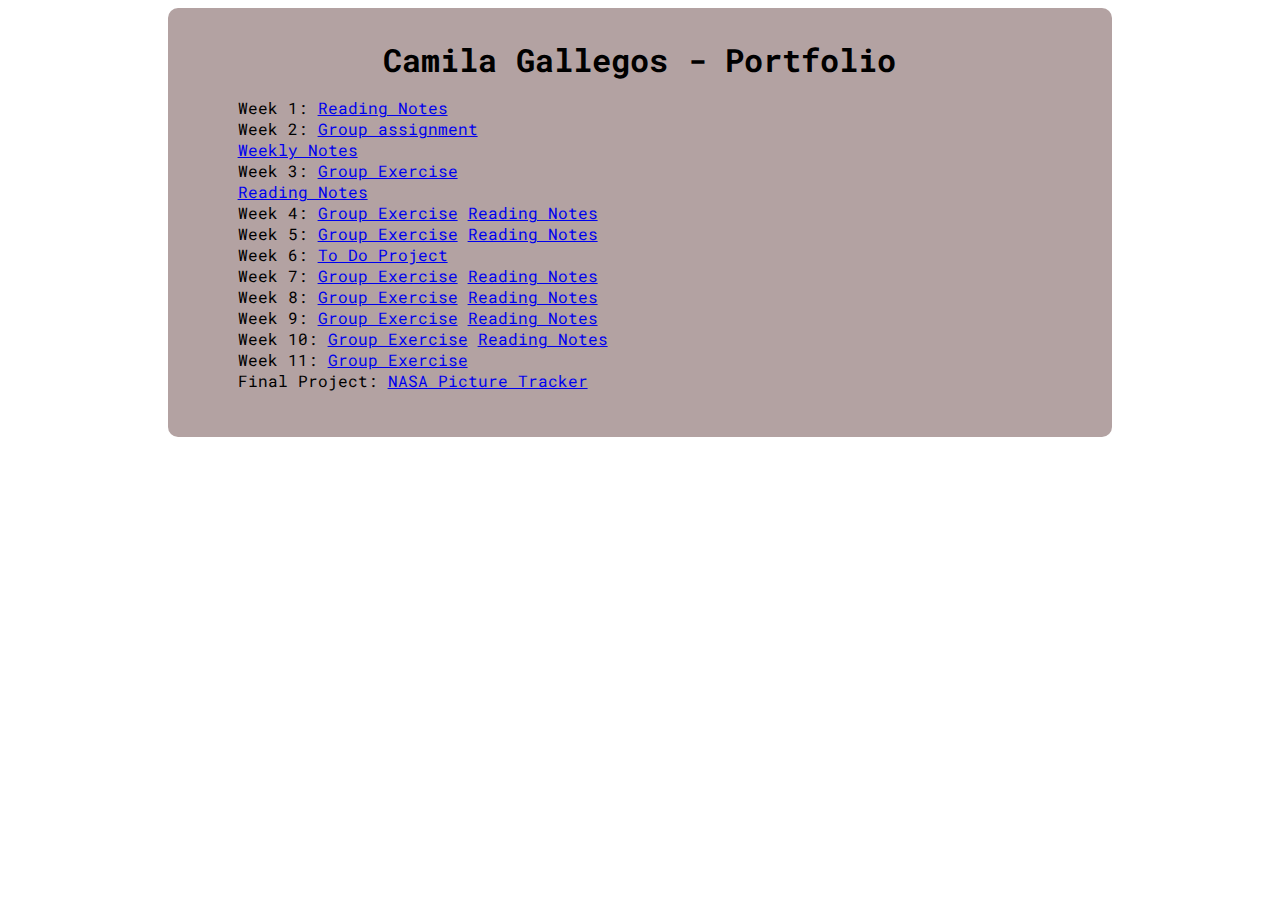
<file: index.html>
<!DOCTYPE html>
<html lang="en">
  <head>
    <meta charset="UTF-8" />
    <meta http-equiv="X-UA-Compatible" content="IE=edge" />
    <meta name="viewport" content="width=device-width, initial-scale=1.0" />
    <link rel="stylesheet" href="index.css" />
    <link rel="preconnect" href="https://fonts.googleapis.com" />
    <link rel="preconnect" href="https://fonts.gstatic.com" crossorigin />
    <link
      href="https://fonts.googleapis.com/css2?family=Hanalei+Fill&family=Open+Sans:wght@400;700&family=Poppins:wght@300;700&family=Roboto+Mono:wght@400;700&display=swap"
      rel="stylesheet"
    />
    <title>WDD 330 Web Front End</title>
  </head>
  <body>
    <main>
      <h1>Camila Gallegos - Portfolio</h1>

      <ul>
        <li>
          Week 1:
          <a
            href="https://docs.google.com/document/d/1ubAMq9FiV8mv6cydhq3K-zf7y0vCA6RIBGZI8LC_fJA/edit?usp=sharing"
            >Reading Notes</a
          >
        </li>
        <li>Week 2: <a href="/week 2/group.html">Group assignment</a></li>
        <a
          href="https://docs.google.com/document/d/1ubAMq9FiV8mv6cydhq3K-zf7y0vCA6RIBGZI8LC_fJA/edit?usp=sharing"
          >Weekly Notes</a
        >
        <li>
          Week 3:
          <a href="/CSS-330/week 3/group.html">Group Exercise</a><br />
          <a
            href="https://docs.google.com/document/d/1ubAMq9FiV8mv6cydhq3K-zf7y0vCA6RIBGZI8LC_fJA/edit?usp=sharing"
            >Reading Notes</a
          >
        </li>
        <li>
          Week 4:
          <a href="https://replit.com/@Ipulotu/WDD330-group3#Week4/tictac.js"
            >Group Exercise</a
          >
          <a
            href="https://docs.google.com/document/d/1ubAMq9FiV8mv6cydhq3K-zf7y0vCA6RIBGZI8LC_fJA/edit?usp=sharing"
            >Reading Notes</a
          >
        </li>
        <li>
          Week 5:
          <a href="https://replit.com/@Ipulotu/WDD330-group3#index.html"
            >Group Exercise</a
          >
          <a
            href="https://docs.google.com/document/d/1ubAMq9FiV8mv6cydhq3K-zf7y0vCA6RIBGZI8LC_fJA/edit?usp=sharing"
            >Reading Notes</a
          >
        </li>
        <li>
          Week 6:

          <a href="./week 6/index.html">To Do Project</a>
        </li>
        <li>
          Week 7:
          <a href="https://replit.com/@Ipulotu/WDD330-group3#index.html"
            >Group Exercise</a
          >
          <a
            href="https://docs.google.com/document/d/1ubAMq9FiV8mv6cydhq3K-zf7y0vCA6RIBGZI8LC_fJA/edit?usp=sharing"
            >Reading Notes</a
          >
        </li>
        <li>
          Week 8:
          <a href="https://replit.com/@Ipulotu/WDD330-group3#index.html"
            >Group Exercise</a
          >
          <a
            href="https://docs.google.com/document/d/1ubAMq9FiV8mv6cydhq3K-zf7y0vCA6RIBGZI8LC_fJA/edit?usp=sharing"
            >Reading Notes</a
          >
        </li>
        <li>
          Week 9:
          <a href="https://replit.com/@Ipulotu/WDD330-group3#index.html"
            >Group Exercise</a
          >
          <a
            href="https://docs.google.com/document/d/1ubAMq9FiV8mv6cydhq3K-zf7y0vCA6RIBGZI8LC_fJA/edit?usp=sharing"
            >Reading Notes</a
          >
        </li>
        <li>
          Week 10:
          <a href="https://replit.com/@Ipulotu/WDD330-group3#index.html"
            >Group Exercise</a
          >
          <a
            href="https://docs.google.com/document/d/1ubAMq9FiV8mv6cydhq3K-zf7y0vCA6RIBGZI8LC_fJA/edit?usp=sharing"
            >Reading Notes</a
          >
        </li>
        <li>
          Week 11:
          <a href="/week11 2/week11/client/week11.html">Group Exercise</a>
        </li>
        <li>
          Final Project:
          <a href="https://camigm1.github.io/CSS-330/project2/index.html"
            >NASA Picture Tracker</a
          >
        </li>
      </ul>
    </main>
    <script src="main.js"></script>
  </body>
</html>
</file>
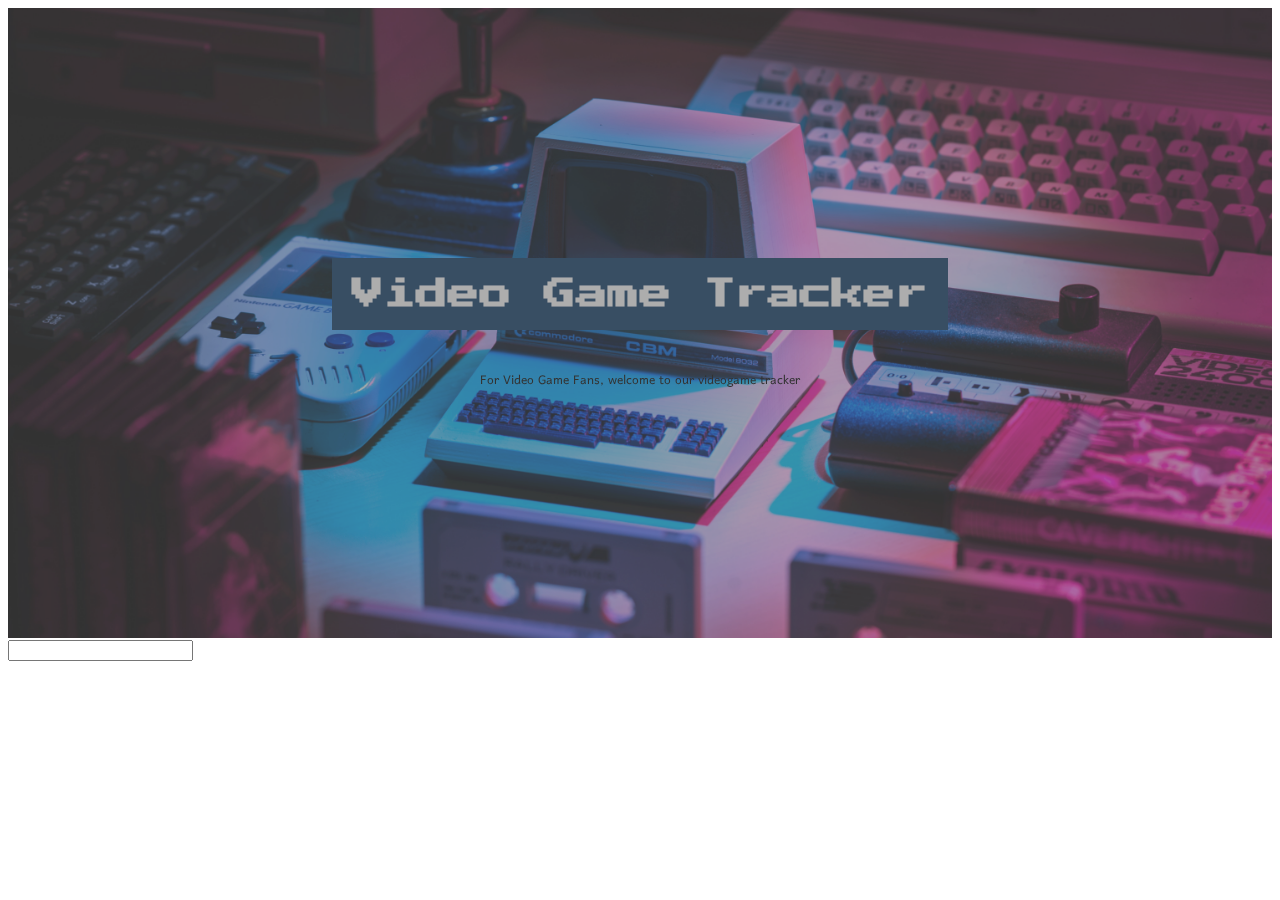
<file: project/index.html>
<!DOCTYPE html>
<html lang="en">
  <head>
    <meta charset="UTF-8" />
    <meta http-equiv="X-UA-Compatible" content="IE=edge" />
    <meta name="viewport" content="width=device-width, initial-scale=1.0" />
    <link rel="stylesheet" href="styles.css" />
    <link rel="preconnect" href="https://fonts.googleapis.com" />
    <link rel="preconnect" href="https://fonts.gstatic.com" crossorigin />
    <link
      href="https://fonts.googleapis.com/css2?family=Harmattan:wght@400;700&family=Press+Start+2P&display=swap"
      rel="stylesheet"
    />
    <title>Video Game Tracker</title>
    <script src="main.js"></script>
  </head>
  <body>
    <header>
      <h1 class="header-one">Video Game Tracker</h1>
      <p>For Video Game Fans, welcome to our videogame tracker</p>
    </header>
    <main><input type="text" /></main>
  </body>
</html>
</file>
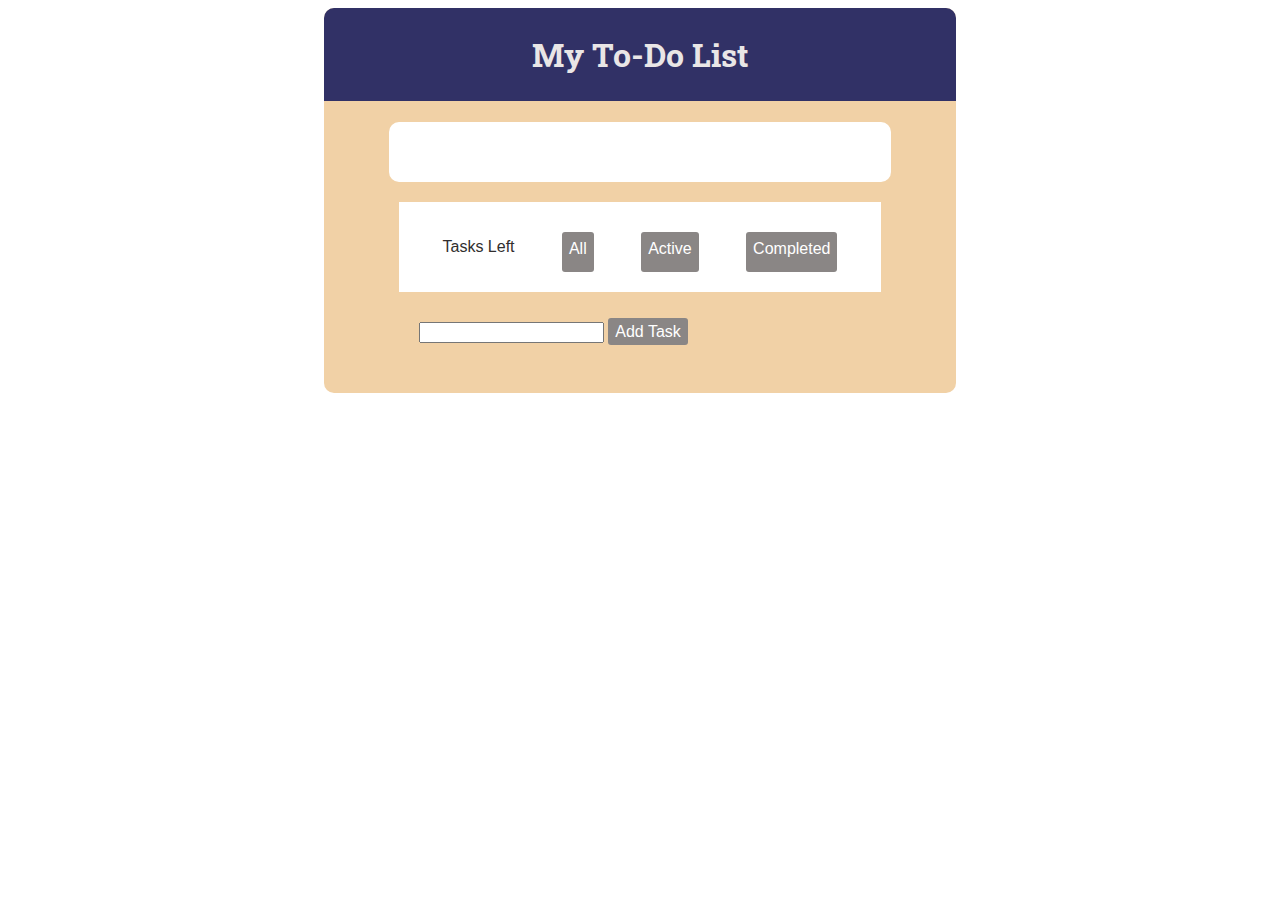
<file: week 6/index.html>
<!DOCTYPE html>
<html lang="en">
  <head>
    <meta charset="UTF-8" />
    <meta http-equiv="X-UA-Compatible" content="IE=edge" />
    <meta name="viewport" content="width=device-width, initial-scale=1.0" />
    <link rel="stylesheet" href="style.css" />
    <link rel="preconnect" href="https://fonts.googleapis.com" />
    <link rel="preconnect" href="https://fonts.gstatic.com" crossorigin />
    <link
      href="https://fonts.googleapis.com/css2?family=Hanalei+Fill&family=Open+Sans:wght@400;700&family=Poppins:wght@300;700&family=Roboto+Mono:wght@400;700&family=Roboto+Slab&display=swap"
      rel="stylesheet"
    />
    <script defer src="main.js" type="module"></script>
    <title>To Do List</title>
  </head>
  <body>
    <main>
      <h1>My To-Do List</h1>
      <ul></ul>
      <section class="btns-container">
        <p>Tasks Left</p>
        <a href="" id="btn-all">All</a>
        <a href="" id="btn-active">Active</a>
        <a href="" id="btn-complete">Completed</a>
      </section>
      <div class="input-container">
        <input id="input-todo" type="text" />
        <a href="#" id="btn">Add Task</a>
      </div>
    </main>
  </body>
</html>
</file>
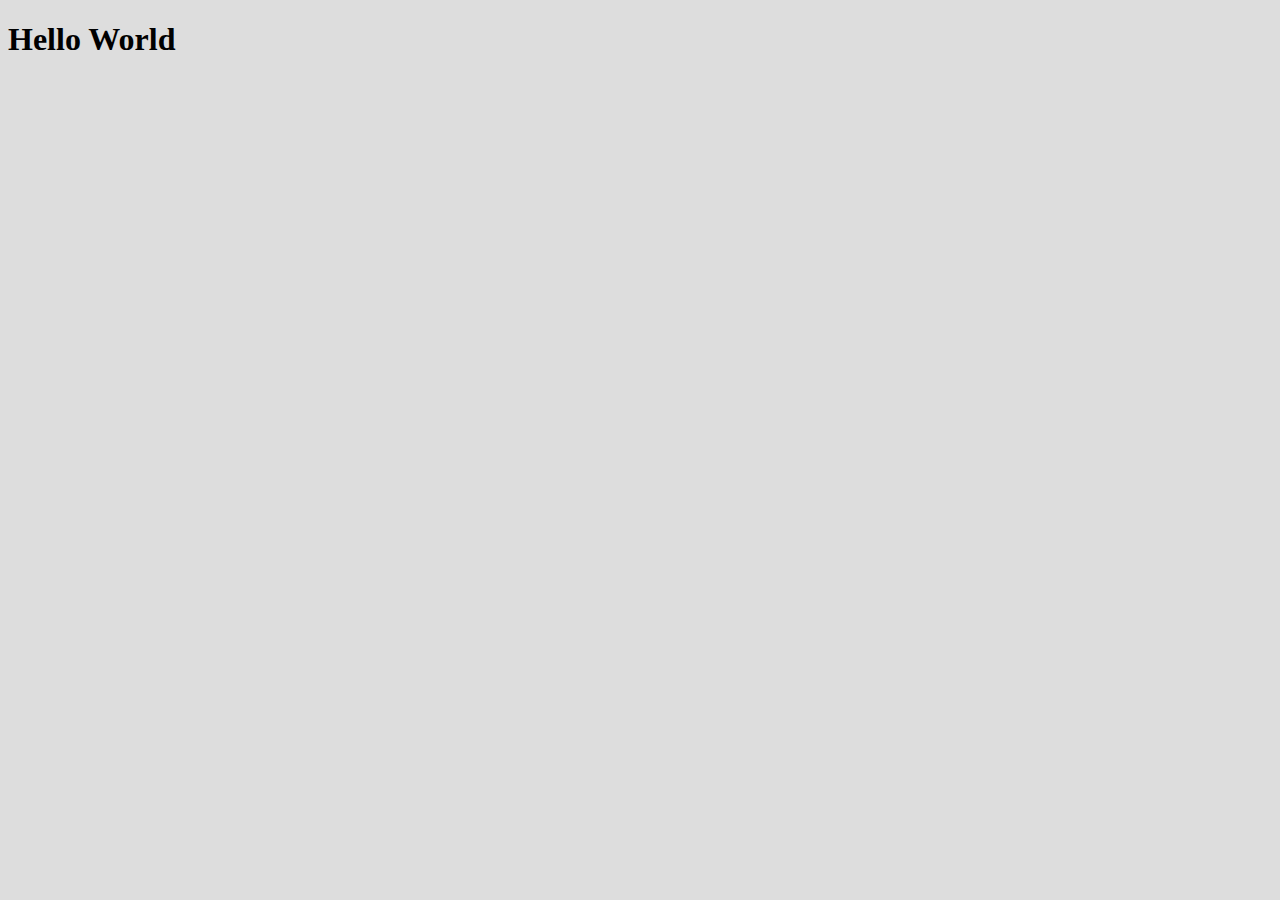
<file: week 9/parcel/parcel/src/index.html>
<!DOCTYPE html>
<html lang="en">

<head>
  <meta charset="UTF-8">
  <title>Title</title>
  <meta name="description" content="">
  <meta name="viewport" content="width=device-width, initial-scale=1">
  <!-- change the path below to scss/styles.scss to use SASS -->
  <link rel="stylesheet" href="css/styles.css">
</head>

<body>
  <h1>Hello World</h1>

  <script src="js/index.js"></script>
</body>

</html>
</file>
<file: week 2/group.html>
<!DOCTYPE html>
<html lang="en">
  <head>
    <meta charset="UTF-8" />
    <meta http-equiv="X-UA-Compatible" content="IE=edge" />
    <meta name="viewport" content="width=device-width, initial-scale=1.0" />
    <title>Document</title>
  </head>
  <body>
    <input type="text" id="input1" />
    <button id="btn">Click</button>
    <div id="textContent"></div>

    <input type="text" id="input2" />
    <button id="btn2">Click</button>
    <div id="textContent2"></div>

    <button id="btn3">+</button>
    <div id="output3"></div>
    <script src="group.js"></script>
  </body>
</html>
</file>
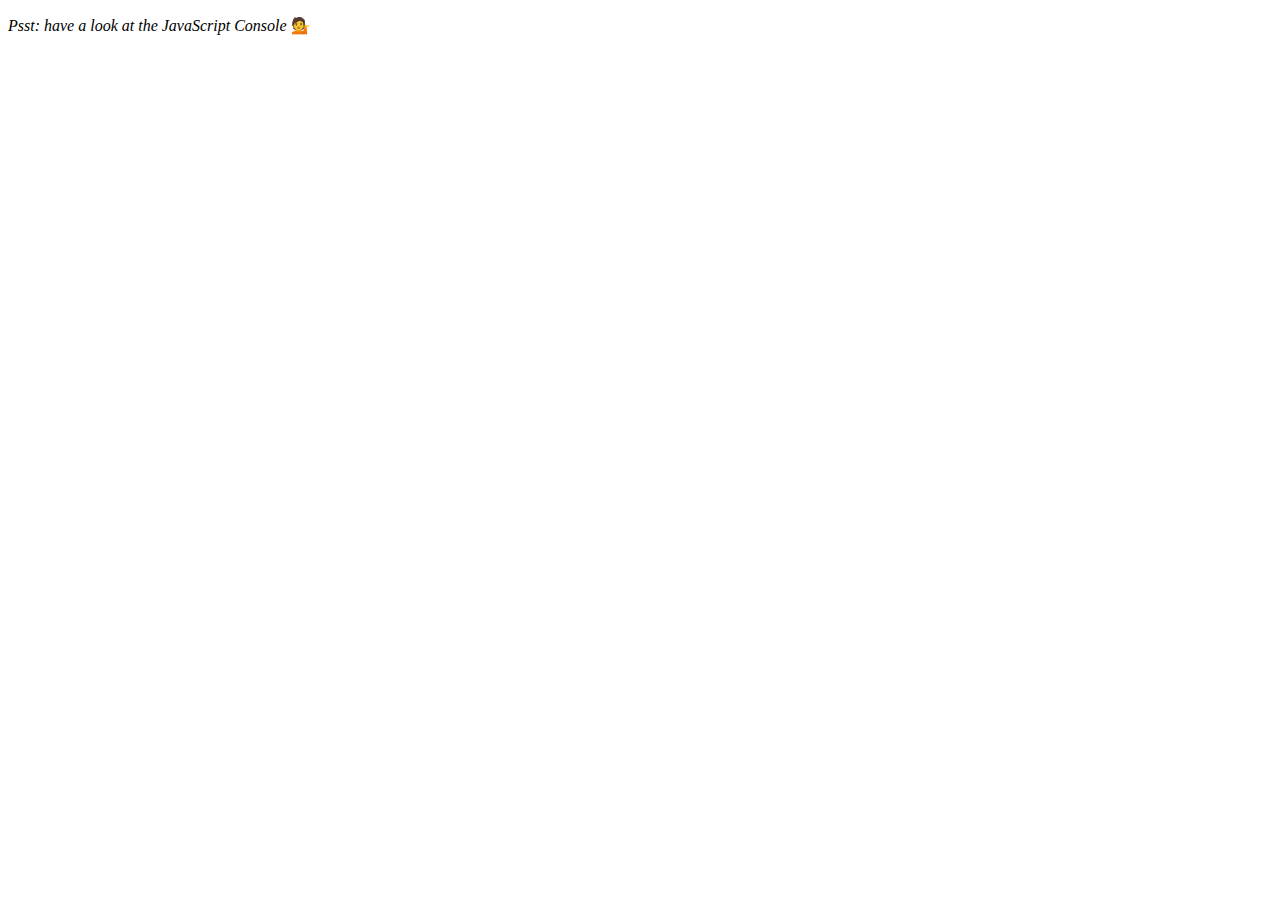
<file: week 3/group.html>
<!DOCTYPE html>
<html lang="en">
  <head>
    <meta charset="UTF-8" />
    <title>Array Cardio 💪</title>
  </head>
  <body>
    <p><em>Psst: have a look at the JavaScript Console</em> 💁</p>
    <script>
      // Get your shorts on - this is an array workout!
      // ## Array Cardio Day 1

      // Some data we can work with

      const inventors = [
        { first: 'Albert', last: 'Einstein', year: 1879, passed: 1955 },
        { first: 'Isaac', last: 'Newton', year: 1643, passed: 1727 },
        { first: 'Galileo', last: 'Galilei', year: 1564, passed: 1642 },
        { first: 'Marie', last: 'Curie', year: 1867, passed: 1934 },
        { first: 'Johannes', last: 'Kepler', year: 1571, passed: 1630 },
        { first: 'Nicolaus', last: 'Copernicus', year: 1473, passed: 1543 },
        { first: 'Max', last: 'Planck', year: 1858, passed: 1947 },
        { first: 'Katherine', last: 'Blodgett', year: 1898, passed: 1979 },
        { first: 'Ada', last: 'Lovelace', year: 1815, passed: 1852 },
        { first: 'Sarah E.', last: 'Goode', year: 1855, passed: 1905 },
        { first: 'Lise', last: 'Meitner', year: 1878, passed: 1968 },
        { first: 'Hanna', last: 'Hammarström', year: 1829, passed: 1909 }
      ];

      const people = [
        'Beck, Glenn',
        'Becker, Carl',
        'Beckett, Samuel',
        'Beddoes, Mick',
        'Beecher, Henry',
        'Beethoven, Ludwig',
        'Begin, Menachem',
        'Belloc, Hilaire',
        'Bellow, Saul',
        'Benchley, Robert',
        'Benenson, Peter',
        'Ben-Gurion, David',
        'Benjamin, Walter',
        'Benn, Tony',
        'Bennington, Chester',
        'Benson, Leana',
        'Bent, Silas',
        'Bentsen, Lloyd',
        'Berger, Ric',
        'Bergman, Ingmar',
        'Berio, Luciano',
        'Berle, Milton',
        'Berlin, Irving',
        'Berne, Eric',
        'Bernhard, Sandra',
        'Berra, Yogi',
        'Berry, Halle',
        'Berry, Wendell',
        'Bethea, Erin',
        'Bevan, Aneurin',
        'Bevel, Ken',
        'Biden, Joseph',
        'Bierce, Ambrose',
        'Biko, Steve',
        'Billings, Josh',
        'Biondo, Frank',
        'Birrell, Augustine',
        'Black, Elk',
        'Blair, Robert',
        'Blair, Tony',
        'Blake, William'
      ];

      // Array.prototype.filter()
      // 1. Filter the list of inventors for those who were born in the 1500's
      const birthYear = inventors.filter(inventor => inventor.year >= 1500 &&                 inventor.year < 1600) 
      console.log(birthYear);

      // Array.prototype.map()
      // 2. Give us an array of the inventors' first and last names
      const fullName = inventors.map(inventor => inventor.first + ' ' + inventor.last)
      console.log(fullName);
      
      // Array.prototype.sort()
      // 3. Sort the inventors by birthdate, oldest to youngest
      const oldToYoung = inventors.sort((a, b) => a.year > b.year ? 1 : -1)
      console.log(oldToYoung);
      
      // Array.prototype.reduce()
      // 4. How many years did all the inventors live?
      const yearsLived = inventors.reduce((total, inventor) => total +         (inventor.passed - inventor.year), 0);
      console.log(yearsLived);
      // 5. Sort the inventors by years lived
 const oldest = inventors.sort(function(a,b){
   const lastGuy = a.passed - a.year;
   const nextGuy = b.passed - b.year;
   return  lastGuy > nextGuy? -1:1;
 });
    console.log(oldest)
      // 6. create a list of Boulevards in Paris that contain 'de' anywhere in the name
      // https://en.wikipedia.org/wiki/Category:Boulevards_in_Paris
      // goto the link above and open the console. Paste the following two lines in.  That will create a list of links in memory that you can reference through the console. Use that list to finish the problem.
      // const category = document.querySelector('.mw-category');
      // const links = Array.from(category.querySelectorAll('a'));
      // Solution:
      // const de = links.map(link => link.textContent).filter(streetName => streetName.includes('de'));
      const list = ["Boulevard de l'Amiral-Bruix", 'Boulevard des Capucines', 'Boulevard de la Chapelle', 'Boulevard de Clichy', "Boulevard de l'Hôpital", 'Boulevard des Italiens', 'Boulevard de la Madeleine', 'Boulevard de Magenta', 'Boulevard Marguerite-de-Rochechouart', 'Boulevard de Sébastopol', 'Boulevard de Strasbourg', 'Boulevard de la Zone'];
      console.log(list);
      // 7. sort Exercise
      // Sort the people alphabetically by last name
      const lastName = people.sort((a,b) => {
      return a < b? -1:1;
      })
      console.log(lastName);
      // 8. Reduce Exercise
      // Sum up the instances of each of these
      const data = [
        'car',
        'car',
        'truck',
        'truck',
        'bike',
        'walk',
        'car',
        'van',
        'bike',
        'walk',
        'car',
        'van',
        'car',
        'truck'
      ];
      
      
    </script>
  </body>
</html>
</file>
<file: week 4/examples.html>
<!DOCTYPE html>
<html lang="en">
  <head>
    <meta charset="utf-8" />
    <title>Search</title>
  </head>
  <body>
    <!-- Reading Examples -->
    <form name="search" action="/search">
      <input name="searchInput" />
      <button type="submit">Search</button>
    </form>

    <script src="main.js"></script>
  </body>
</html>
</file>
<file: week 4/search.html>
<!DOCTYPE html>
<html lang="en">
  <head>
    <meta charset="utf-8" />
    <title>Search</title>
  </head>
  <body>
    <form name="search" action="/search">
      <input name="searchInput" />
      <button type="submit">Search</button>
    </form>
    <script src="main.js"></script>
  </body>
</html>
</file>
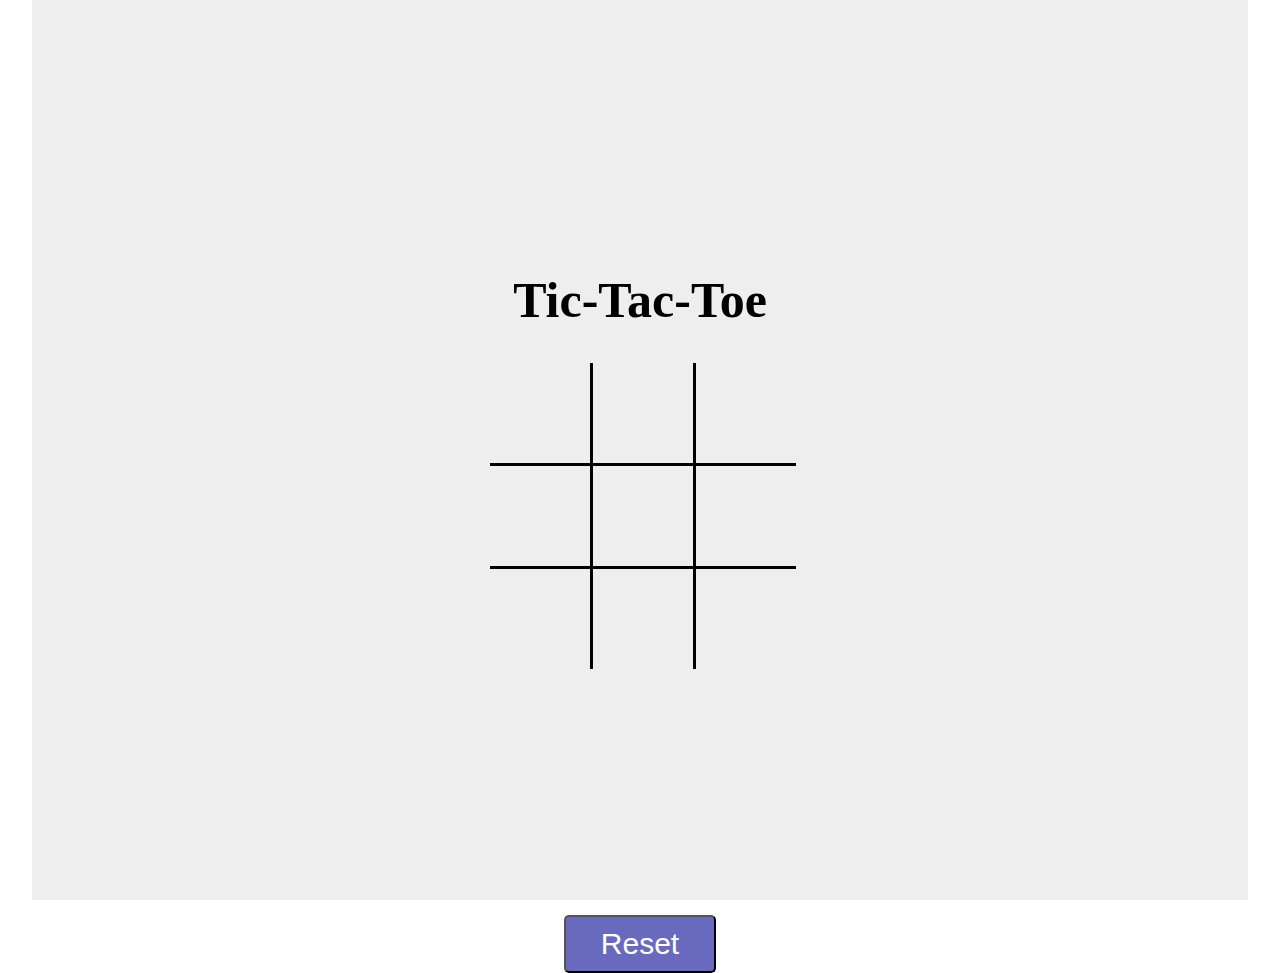
<file: week 4/tictactoe.html>
<!DOCTYPE html>
<html lang="en">
  <head>
    <meta charset="UTF-8" />
    <meta http-equiv="X-UA-Compatible" content="IE=edge" />
    <meta name="viewport" content="width=device-width, initial-scale=1.0" />
    <link rel="stylesheet" href="tictac.css" />
    <title>Document</title>
  </head>
  <body>
    <div class="container">
      <h1>Tic-Tac-Toe</h1>
      <div class="play-area">
        <div id="block_0" class="block"></div>
        <div id="block_1" class="block"></div>
        <div id="block_2" class="block"></div>
        <div id="block_3" class="block"></div>
        <div id="block_4" class="block"></div>
        <div id="block_5" class="block"></div>
        <div id="block_6" class="block"></div>
        <div id="block_7" class="block"></div>
        <div id="block_8" class="block"></div>
      </div>
    </div>
    <div id="reset">
      <button id="resetBtn">Reset</button>
    </div>
    <script src="tictac.js"></script>
  </body>
</html>
<!-- https://replit.com/@Ipulotu/WDD330-group3#Week4/tictac.js -->
</file>
<file: index.css>
main {
  padding: 30px;
  font-family: "Roboto Mono", sans-serif;
  width: 70%;
  margin: 0 auto;
  background: rgb(179, 162, 162);
  border-radius: 10px;
}

h1 {
  text-align: center;
  width: 70%;
  margin: 0 auto;
}

li {
  list-style: none;
}
</file>
<file: project/styles.css>
/*colors: 0b3866, 95f9c3
*/
body {
  box-sizing: border-box;
  font-family: "Harmattan", sans-serif;
}

header {
  background-image: url(images/atari.jpg);
  min-height: 70vh;
  background-repeat: no-repeat;
  background-size: cover;
  background-position: center;
  display: flex;
  justify-content: center;
  align-items: center;
  color: black;
  flex-direction: column;
  text-align: center;
  margin-bottom: 0px;
  opacity: 0.8;
  filter: brightness(60%);
}

.header-one {
  background-color: #0b3866;
  color: #fff;
  padding: 20px;
  font-family: "Press Start 2P", cursive;
  opacity: none;
  filter: none;
}

main {
  /* background-color: #95f9c3; */
}
</file>
<file: week 6/style.css>
body {
  box-sizing: border-box;
}

/* Header */
h1 {
  font-family: "Roboto Slab";
  text-align: center;
  background-color: rgb(49, 49, 102);
  color: rgb(233, 230, 230);
  margin-top: 0;
  border-radius: 10px 10px 0 0;
  padding: 25px;
}

main {
  font-family: sans-serif;
  margin: 0 auto;
  background-color: rgb(241, 209, 166);
  color: rgb(49, 46, 46);
  margin-top: 0;
  padding-bottom: 20px;
  width: 50%;
  border-radius: 10px;
}

ul {
  width: 70%;
  background-color: white;
  margin: 0 auto;
  border-radius: 10px;
  padding: 30px;
}

.btns-container {
  display: flex;
  width: 70%;
  margin: 0 auto;
  background-color: white;
  justify-content: space-around;
  margin-top: 20px;
  padding: 20px;
}

/* a {
  background-color: rgb(138, 134, 133);
  padding: 7px;
  border-radius: 5px;
  text-decoration: none;
  justify-content: center;
  color: white;
} */

#btn-all,
#btn-active,
#btn-complete {
  align-items: center;
  justify-content: center;
  padding: 8px 7px 0px;
  margin-top: 10px;
  text-decoration: none;
  background-color: rgb(138, 134, 133);
  color: white;
  border-radius: 3px;
}

#btn {
  padding: 5px 7px;
  text-decoration: none;
  background-color: rgb(138, 134, 133);
  color: white;
  border-radius: 3px;
}

ul li a {
  background-color: rgb(124, 41, 30);
  color: white;
  padding: 5px;
  margin-left: 20px;
  border-radius: none;
  border-radius: 3px;
}

ul li {
  padding: 5px;
}

.input-container {
  padding: 30px;
  width: 70%;
  margin: 0 auto;
}

li {
  margin: 20px;
}

.deleteItem {
  display: none;
}
</file>
<file: week 9/parcel/parcel/src/css/styles.css>
body {
  background-color: #dddddd;
}
</file>
<file: week 4/tictac.css>
body {
  width: 95%;
  margin: auto;
  font-size: 25px;
}

.block {
  border: 1px solid black;
  width: 200px;
  height: 200px;
}

.container {
  min-height: 100vh;
  display: flex;
  flex-direction: column;
  align-items: center;
  justify-content: center;
  background: #eee;
}

.play-area {
  display: grid;
  width: 300px;
  height: 300px;
  grid-template-columns: auto auto auto;
}

.play-area > div:nth-child(3n) {
  border-right: 0;
}
.play-area > div:nth-child(n + 7) {
  border-bottom: 0;
}
.play-area > div:nth-child(n + 0) {
  border-left: 0;
}

.play-area > div {
  border-top: 0;
}

.block {
  display: flex;
  width: 100px;
  height: 100px;
  align-items: center;
  justify-content: center;
  font-size: 3rem;
  font-weight: bold;
  border: 3px solid black;
  transition: background 0.2s ease-in-out;
}

button {
  background-color: rgb(105, 105, 190);
  color: white;
  margin-top: 50px;
  padding: 10px 35px;
  border-radius: 5px;
  display: inline;
  margin: 0 auto;
  text-align: center;
  font-size: 30px;
}

#reset {
  display: grid;
  justify-content: center;
  margin-top: 15px;
}
</file>
